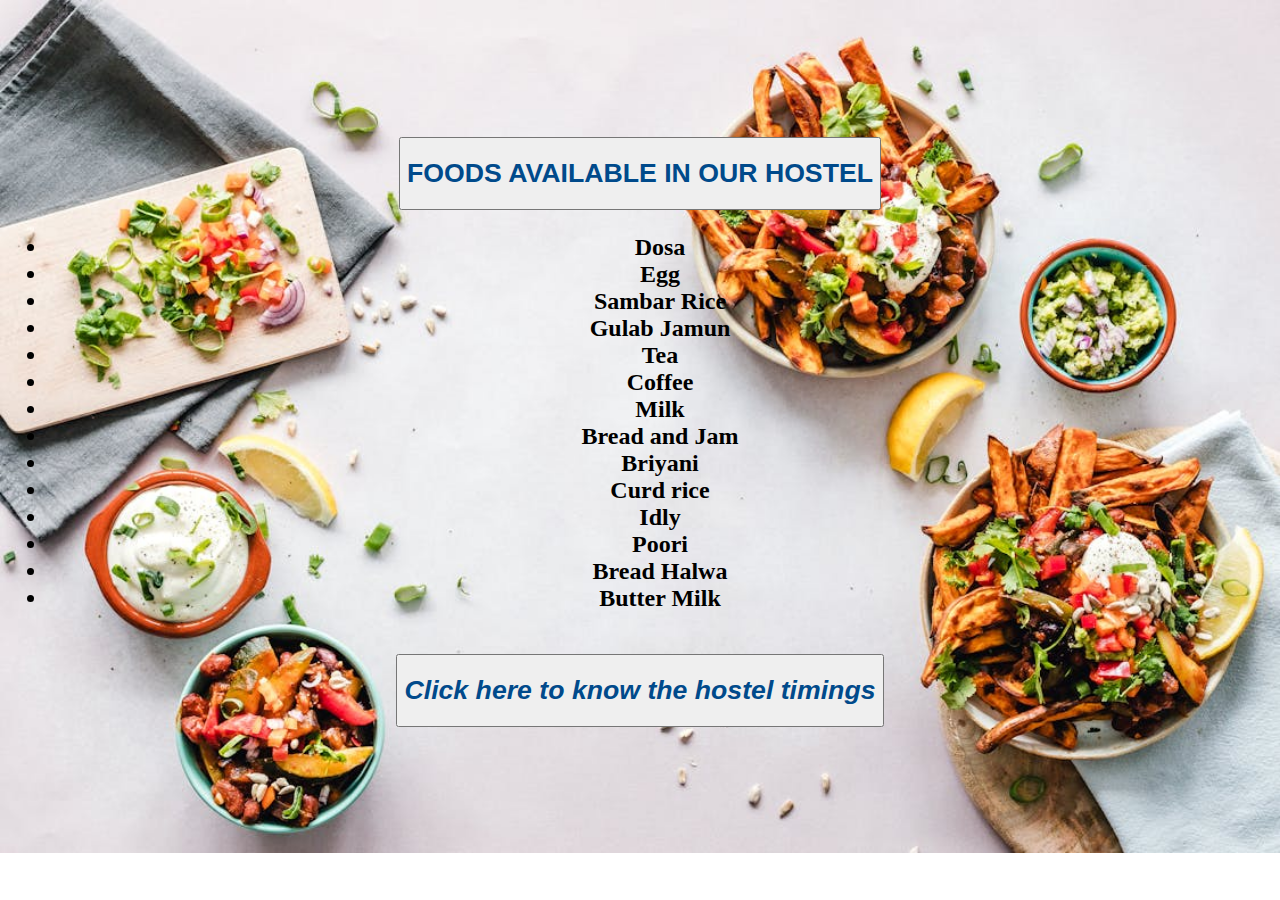
<file: click.html>
<!DOCTYPE html>
<html>
<head>
<title>FOOD ORDERING</title>
<style type ="text/css">
body{background-image:url("food bg.jpeg");text-align:center;
background-repeat:no-repeat;background-size:cover;}
h1{font-family:Arial;color:rgb(0, 74, 139);}
h2{color:black;}
p{ font-size:40px;color:black;}
.button {
  background-color: #4CAF50;
  border: none;
  color: white;
  padding: 15px 32px;
  text-align: center;
  text-decoration: none;
  display: inline-block;
  margin: 4px 2px;
  cursor: pointer;
}
button1 {font-size: 24px;}
button2 {font-size: 24px;}
button3 {font-size: 24px;}
button4 {font-size: 24px;}
button5 {font-size: 24px;}
</style>
</head>
<body><br><br><br><br><br><br>
<!-- <h1><center><em><button>MENU</button></em></center></h1> -->
<h1><I><button><h1>FOODS AVAILABLE IN OUR HOSTEL</h1></button></I></h1>
<h2><ul>
<li>Dosa</li>
<li>Egg</li>
<li>Sambar Rice</li>
<li>Gulab Jamun</li>
<li>Tea</li>
<li>Coffee</li>
<li>Milk</li>
<li>Bread and Jam</li>
<li>Briyani</li>
<li>Curd rice</li>
<li>Idly</li>
<li>Poori</li>
<li>Bread Halwa</li>
<li>Butter Milk</li></h2>
</ul>
<br>
<a href="register.html">
<button><h1><I>Click here to know the hostel timings</I></h1></button></p>
</body>
</html>
</file>
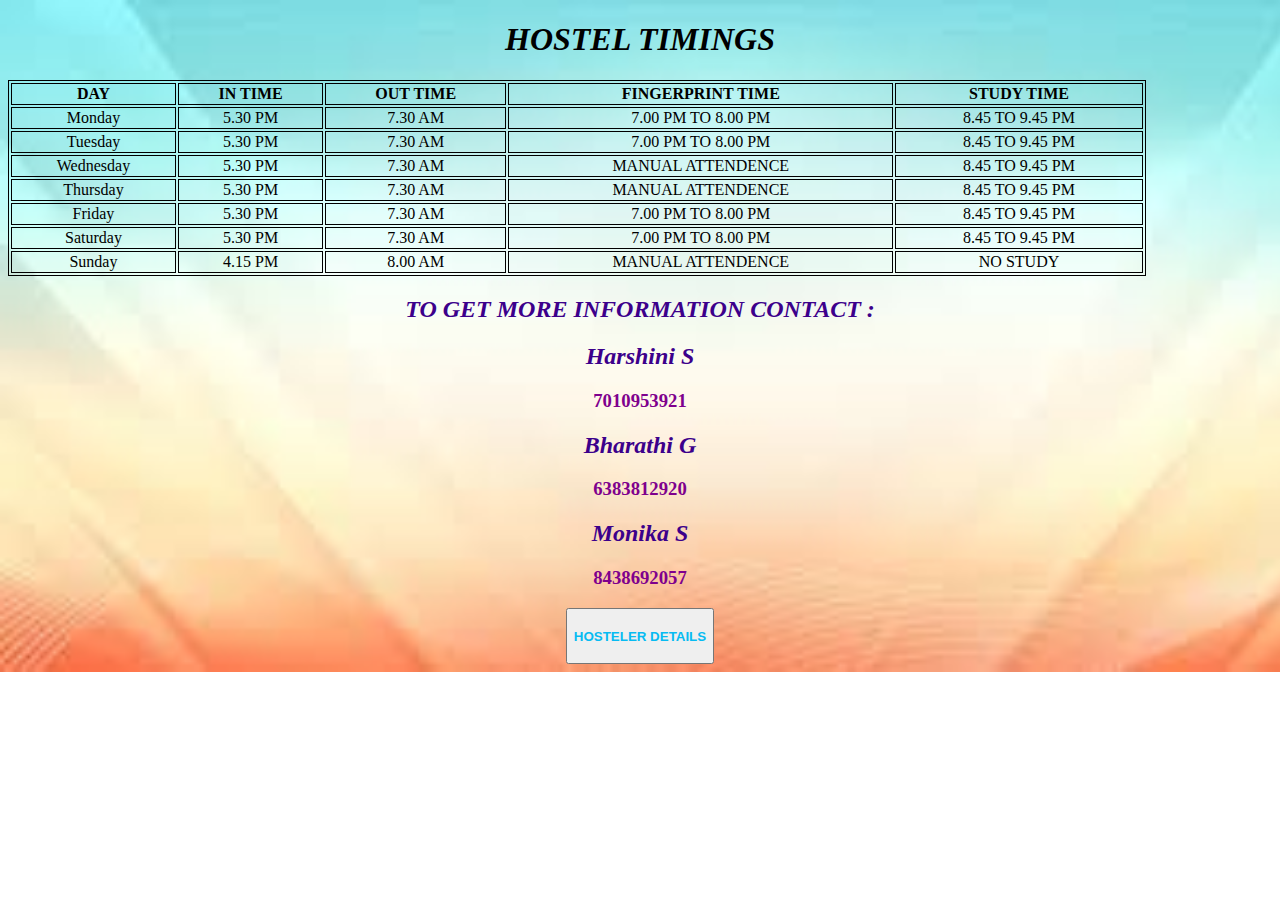
<file: register.html>
<!DOCTYPE html>
<head>
  <!-- <link rel="stylesheet" href="https://maxcdn.bootstrapcdn.com/bootstrap/3.4.1/css/bootstrap.min.css"> -->
  <!-- <script src="https://ajax.googleapis.com/ajax/libs/jquery/3.6.3/jquery.min.js"></script>
  <script src="https://maxcdn.bootstrapcdn.com/bootstrap/3.4.1/js/bootstrap.min.js"></script> -->
</head>
<style type ="text/css">
body{background-image:url("background.jpeg");text-align:center;
background-repeat:no-repeat;background-size:cover;}
h2{color:rgb(60, 0, 139);}
h4{color:rgb(7, 187, 242);}
h3{color:pink;}
h3{color:rgb(127, 0, 141)}
table, th, td {
  border:1px solid black;
}
</style>
<body>
<h1><I><center>HOSTEL TIMINGS<center></I></h1>
<table class="table table-hover" style="width:90%">
  <tr>
    <th>DAY</th>
    <th>IN TIME</th>
    <th>OUT TIME</th>
    <th>FINGERPRINT TIME</th>
    <th>STUDY TIME</th>
  </tr>
  <tr><bold>
    <td>Monday</td>
    <td>5.30 PM</td>
    <td>7.30 AM</td>
    <td>7.00 PM TO 8.00 PM</td>
    <td>8.45 TO 9.45 PM</td>

  </tr>
  <tr>
    <td>Tuesday</td>
    <td>5.30 PM</td>
    <td>7.30 AM</td>
    <td>7.00 PM TO 8.00 PM</td>
    <td>8.45 TO 9.45 PM</td>
  </tr>
<tr>
    <td>Wednesday</td>
    <td>5.30 PM </td>
    <td>7.30 AM</td>
    <td>MANUAL ATTENDENCE </td>
    <td>8.45 TO 9.45 PM</td>
  </tr>
<tr>
    <td>Thursday</td>
    <td>5.30 PM</td>
    <td>7.30 AM</td>
    <td>MANUAL ATTENDENCE</td>
    <td>8.45 TO 9.45 PM</td>
  </tr>
<tr>
    <td>Friday</td>
    <td>5.30 PM</td>
    <td>7.30 AM</td>
    <td>7.00 PM TO 8.00 PM</td>
    <td>8.45 TO 9.45 PM</td>
  </tr>
<tr>
    <td>Saturday</td>
    <td>5.30 PM</td>
    <td>7.30 AM</td>
    <td>7.00 PM TO 8.00 PM</td>
    <td>8.45 TO 9.45 PM</td>
  </tr>
<tr>
    <td>Sunday</td>
    <td>4.15 PM</td>
    <td>8.00 AM</td>
    <td>MANUAL ATTENDENCE</td>
    <td>NO STUDY</td>
  </tr>
</bold>
</table>
</tr>
<h2><I><center>TO GET MORE INFORMATION CONTACT : </I></center></h2>
<h2><I><center>Harshini S</center></I></h2>
<h3><center>7010953921</center></h3>
<h2><I><center>Bharathi G</center></I></h2>
<h3><center>6383812920</center></h3>
<h2><I><center>Monika S</center></I></h2>
<h3><center>8438692057</center></h3>
<div class="center">
  <form action="index.html">
    <button onclick="window.location.href = 'web 6.html';"><h4>HOSTELER DETAILS</h4></button>
  </form>
  </div>
</body>
</html>
</file>
